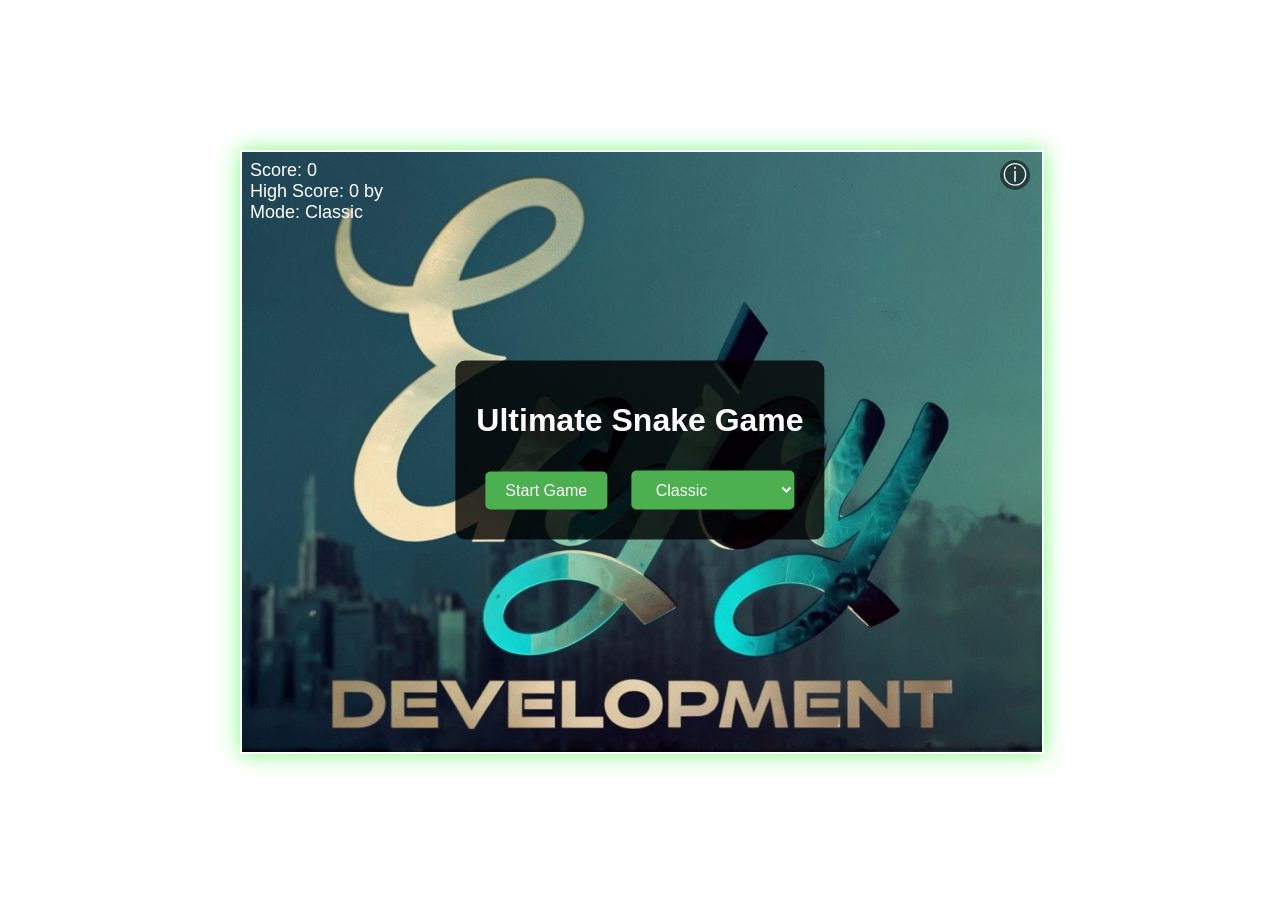
<file: index.html>
<!DOCTYPE html>
<html lang="en">
<head>
  <meta charset="UTF-8">
  <meta name="viewport" content="width=device-width, initial-scale=1.0">
  <title>Ultimate Snake Game</title>
  <link rel="stylesheet" href="style.css">
</head>
<body>
  <div id="game-container">
    <canvas id="gameCanvas"></canvas>
    <div id="ui-overlay">
      <div id="score">Score: <span id="score-value">0</span></div>
      <div id="high-score">High Score: <span id="high-score-value">0</span> by <span id="high-score-name"></span></div>
      <div id="game-mode">Mode: <span id="game-mode-value">Classic</span></div>
    </div>
    <div id="info-icon">ⓘ</div>
    <div id="legend" style="display: none;">
      <h3>Food Legend</h3>
      <div id="legend-items"></div>
    </div>
    <div id="menu">
      <h1>Ultimate Snake Game</h1>
      <button id="start-game">Start Game</button>
      <select id="game-mode-select">
        <option value="classic">Classic</option>
        <option value="speed">Speed Demon</option>
        <option value="maze">Maze Runner</option>
      </select>
    </div>
    <div id="game-over" class="hidden">
      <h2>Game Over!</h2>
      <p>Your Score: <span id="final-score"></span></p>
      <div id="new-high-score" class="hidden">
        <p>New High Score!</p>
        <input type="text" id="player-name" placeholder="Enter your name" maxlength="20">
        <button id="submit-score">Submit Score</button>
      </div>
      <select id="game-mode-select-end">
        <option value="classic">Classic</option>
        <option value="speed">Speed Demon</option>
        <option value="maze">Maze Runner</option>
      </select>
      <button id="restart-game" disabled>Play Again</button>
    </div>
  </div>
  <script src="snake.js"></script>
</body>
</html>
</file>
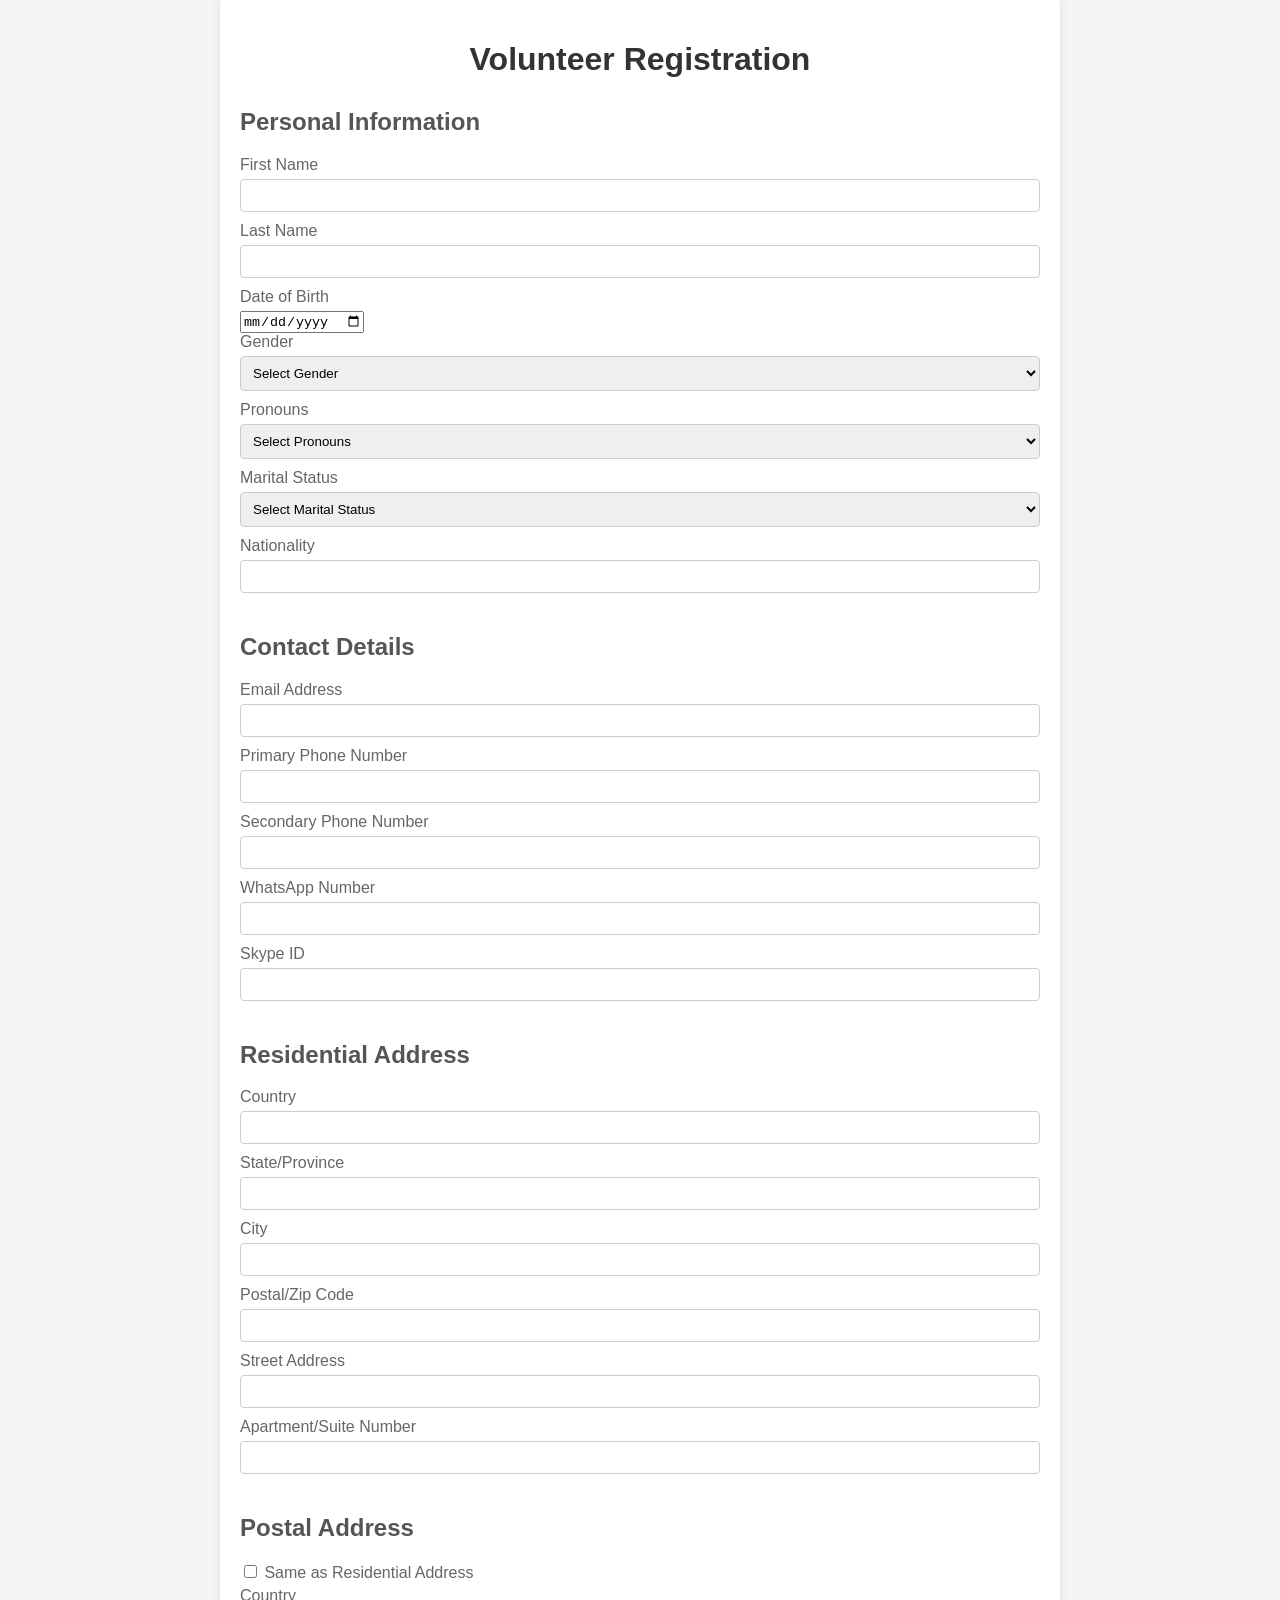
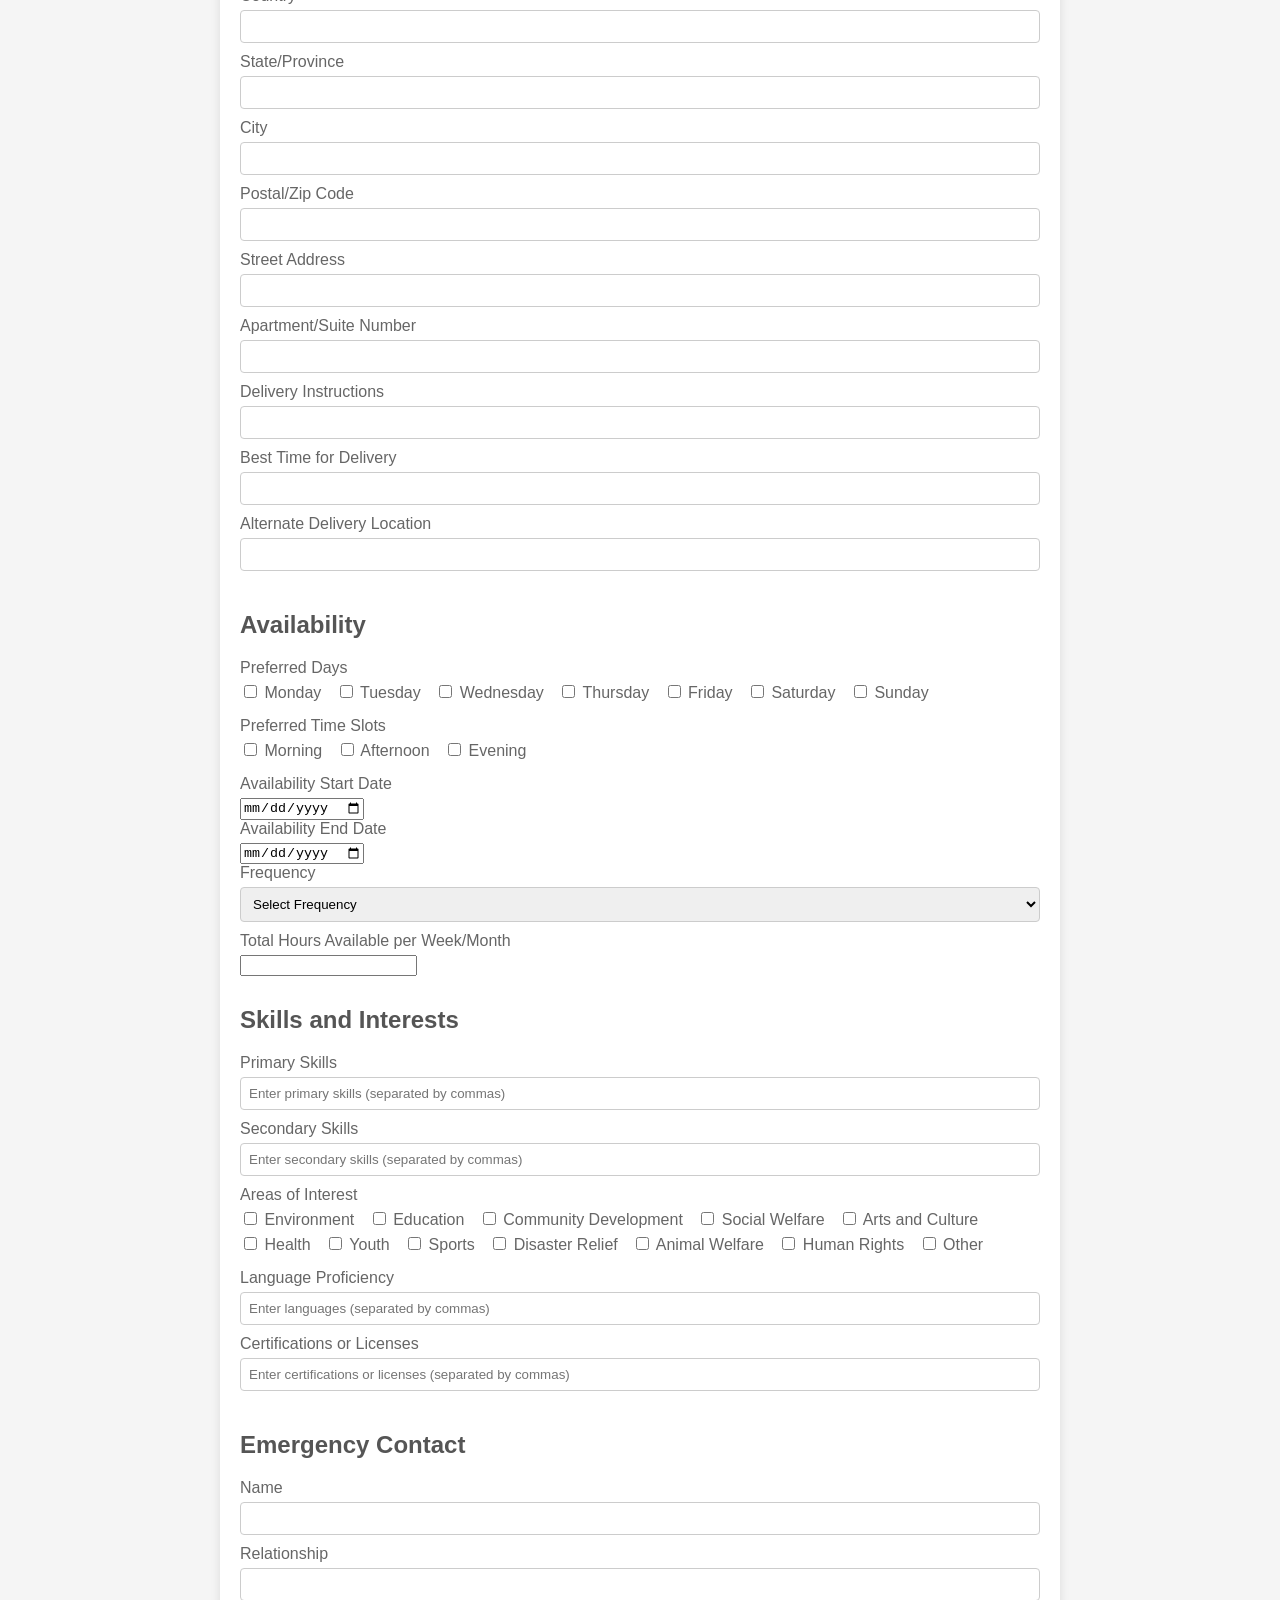
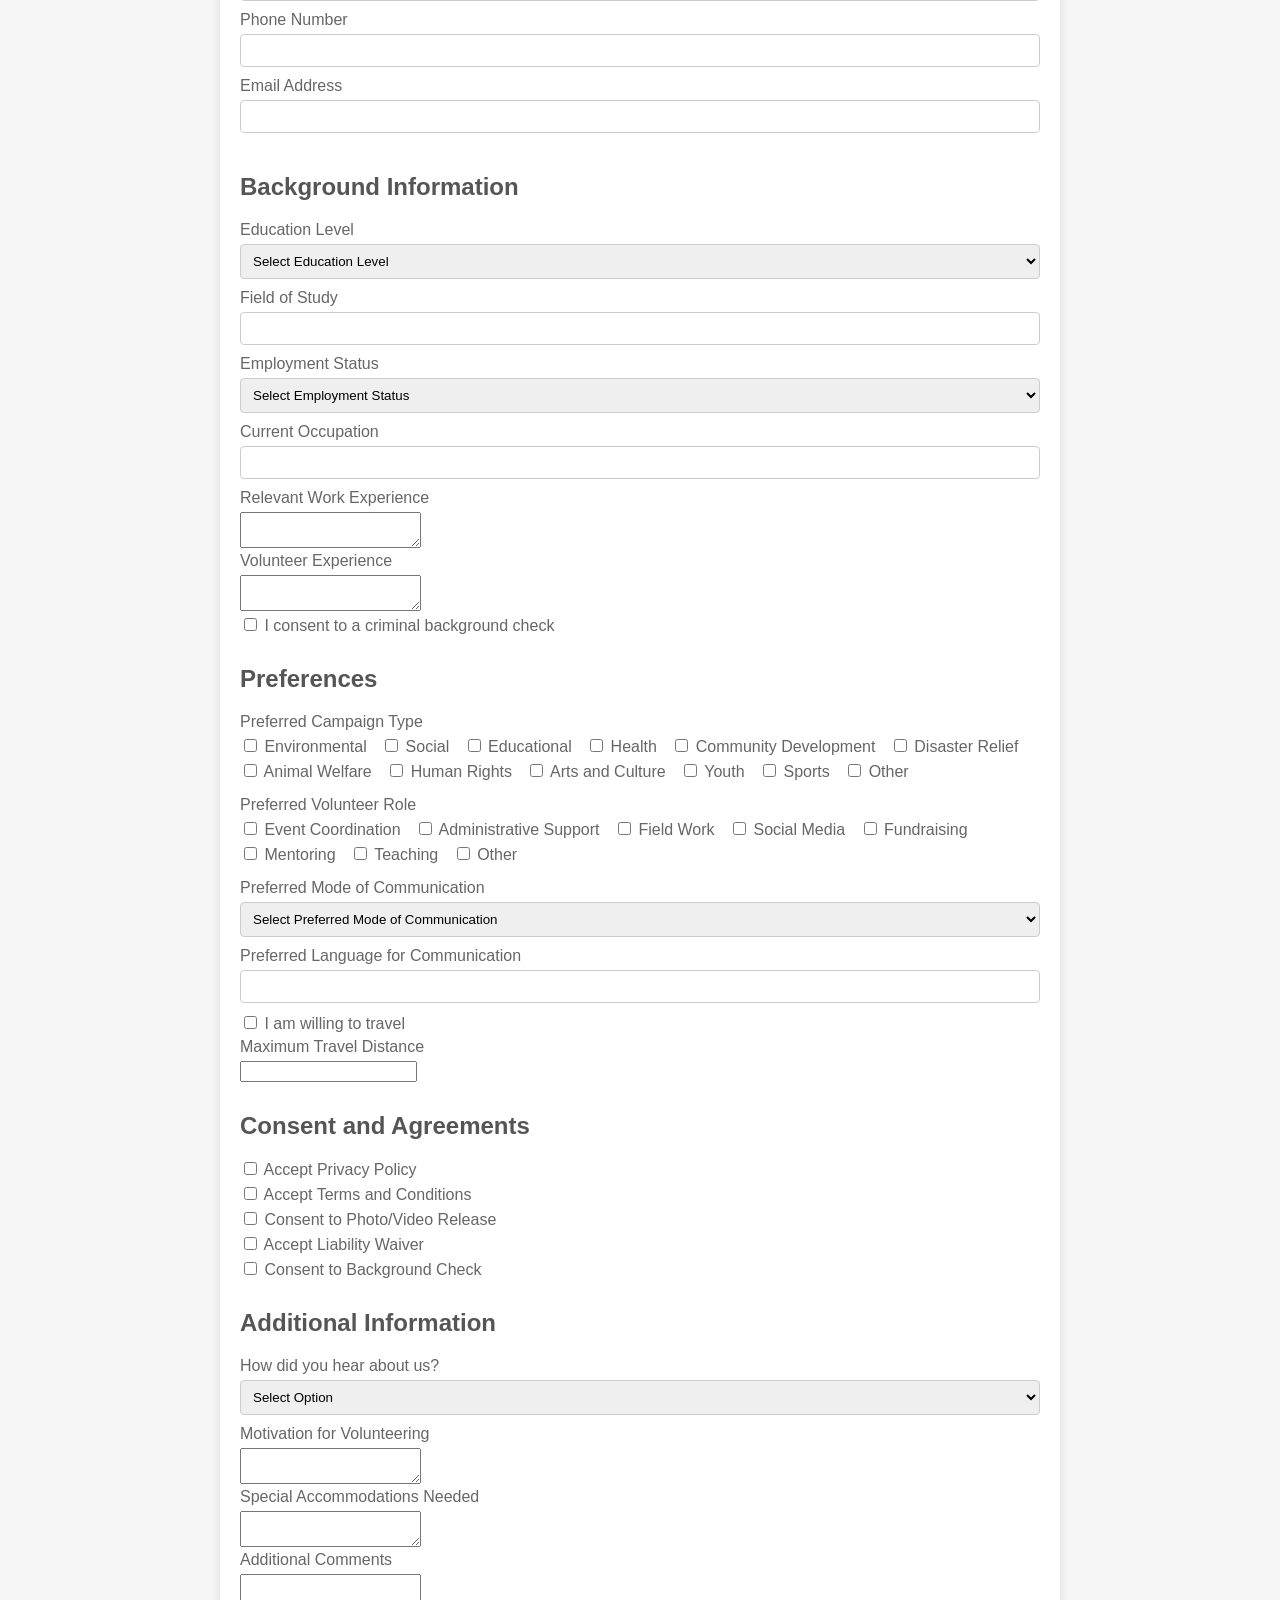
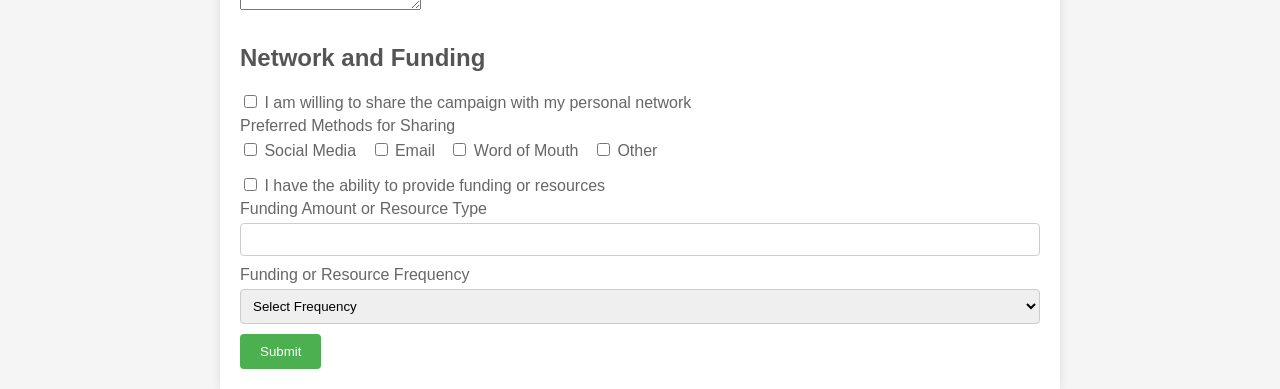
<file: details.html>
<!DOCTYPE html>
<html lang="en">
<head>
    <meta charset="UTF-8">
    <meta name="viewport" content="width=device-width, initial-scale=1.0">
    <title>Volunteer Registration</title>
        <style>
        body {
            font-family: Arial, sans-serif;
            background-color: #f5f5f5;
            margin: 0;
            padding: 0;
        }

        .container {
            max-width: 800px;
            margin: 0 auto;
            padding: 20px;
            background-color: #fff;
            box-shadow: 0 0 10px rgba(0, 0, 0, 0.1);
        }

        h1 {
            text-align: center;
            color: #333;
        }

        h2 {
            color: #555;
            margin-top: 30px;
        }

        label {
            display: block;
            margin-bottom: 5px;
            color: #666;
        }

        input[type="text"],
        input[type="email"],
        input[type="tel"],
        select {
            width: 100%;
            padding: 8px;
            border: 1px solid #ccc;
            border-radius: 4px;
            box-sizing: border-box;
            margin-bottom: 10px;
        }

        .checkbox-group {
            margin-bottom: 10px;
        }

        .checkbox-group label {
            display: inline-block;
            margin-right: 10px;
        }

        button[type="submit"] {
            background-color: #4CAF50;
            color: white;
            padding: 10px 20px;
            border: none;
            border-radius: 4px;
            cursor: pointer;
        }

        button[type="submit"]:hover {
            background-color: #45a049;
        }
    </style>
</head>
<body>
    <div class="container">
        <h1>Volunteer Registration</h1>

        <h2>Personal Information</h2>
        <label for="firstName">First Name</label>
        <input type="text" id="firstName" name="firstName" required>

        <label for="lastName">Last Name</label>
        <input type="text" id="lastName" name="lastName" required>

        <label for="dateOfBirth">Date of Birth</label>
        <input type="date" id="dateOfBirth" name="dateOfBirth" required>

        <label for="gender">Gender</label>
        <select id="gender" name="gender" required>
            <option value="">Select Gender</option>
            <option value="male">Male</option>
            <option value="female">Female</option>
            <option value="non-binary">Non-binary</option>
            <option value="prefer-not-to-say">Prefer not to say</option>
        </select>

        <label for="pronouns">Pronouns</label>
        <select id="pronouns" name="pronouns" required>
            <option value="">Select Pronouns</option>
            <option value="he-him">He/Him</option>
            <option value="she-her">She/Her</option>
            <option value="they-them">They/Them</option>
            <option value="other">Other</option>
        </select>

        <label for="maritalStatus">Marital Status</label>
        <select id="maritalStatus" name="maritalStatus" required>
            <option value="">Select Marital Status</option>
            <option value="single">Single</option>
            <option value="married">Married</option>
            <option value="divorced">Divorced</option>
            <option value="widowed">Widowed</option>
        </select>

        <label for="nationality">Nationality</label>
        <input type="text" id="nationality" name="nationality" required>

        <h2>Contact Details</h2>
        <label for="email">Email Address</label>
        <input type="email" id="email" name="email" required>

        <label for="primaryPhone">Primary Phone Number</label>
        <input type="tel" id="primaryPhone" name="primaryPhone" required>

        <label for="secondaryPhone">Secondary Phone Number</label>
        <input type="tel" id="secondaryPhone" name="secondaryPhone">

        <label for="whatsappNumber">WhatsApp Number</label>
        <input type="tel" id="whatsappNumber" name="whatsappNumber">

        <label for="skypeId">Skype ID</label>
        <input type="text" id="skypeId" name="skypeId">

        <h2>Residential Address</h2>
        <label for="residentialCountry">Country</label>
        <input type="text" id="residentialCountry" name="residentialCountry" required>

        <label for="residentialState">State/Province</label>
        <input type="text" id="residentialState" name="residentialState" required>

        <label for="residentialCity">City</label>
        <input type="text" id="residentialCity" name="residentialCity" required>

        <label for="residentialPostalCode">Postal/Zip Code</label>
        <input type="text" id="residentialPostalCode" name="residentialPostalCode" required>

        <label for="residentialStreetAddress">Street Address</label>
        <input type="text" id="residentialStreetAddress" name="residentialStreetAddress" required>

        <label for="residentialApartmentNumber">Apartment/Suite Number</label>
        <input type="text" id="residentialApartmentNumber" name="residentialApartmentNumber">

        <h2>Postal Address</h2>
        <label>
            <input type="checkbox" id="sameAsResidential" name="sameAsResidential">
            Same as Residential Address
        </label>

        <label for="postalCountry">Country</label>
        <input type="text" id="postalCountry" name="postalCountry" required>

        <label for="postalState">State/Province</label>
        <input type="text" id="postalState" name="postalState" required>

        <label for="postalCity">City</label>
        <input type="text" id="postalCity" name="postalCity" required>

        <label for="postalPostalCode">Postal/Zip Code</label>
        <input type="text" id="postalPostalCode" name="postalPostalCode" required>

        <label for="postalStreetAddress">Street Address</label>
        <input type="text" id="postalStreetAddress" name="postalStreetAddress" required>

        <label for="postalApartmentNumber">Apartment/Suite Number</label>
        <input type="text" id="postalApartmentNumber" name="postalApartmentNumber">

        <label for="deliveryInstructions">Delivery Instructions</label>
        <input type="text" id="deliveryInstructions" name="deliveryInstructions">

        <label for="bestTimeForDelivery">Best Time for Delivery</label>
        <input type="text" id="bestTimeForDelivery" name="bestTimeForDelivery">

        <label for="alternateDeliveryLocation">Alternate Delivery Location</label>
        <input type="text" id="alternateDeliveryLocation" name="alternateDeliveryLocation">

        <h2>Availability</h2>
        <label>Preferred Days</label>
        <div class="checkbox-group">
            <label>
                <input type="checkbox" name="preferredDays[]" value="Monday">
                Monday
            </label>
            <label>
                <input type="checkbox" name="preferredDays[]" value="Tuesday">
                Tuesday
            </label>
            <label>
                <input type="checkbox" name="preferredDays[]" value="Wednesday">
                Wednesday
            </label>
            <label>
                <input type="checkbox" name="preferredDays[]" value="Thursday">
                Thursday
            </label>
            <label>
                <input type="checkbox" name="preferredDays[]" value="Friday">
                Friday
            </label>
            <label>
                <input type="checkbox" name="preferredDays[]" value="Saturday">
                Saturday
            </label>
            <label>
                <input type="checkbox" name="preferredDays[]" value="Sunday">
                Sunday
            </label>
        </div>

        <label>Preferred Time Slots</label>
        <div class="checkbox-group">
            <label>
                <input type="checkbox" name="preferredTimeSlots[]" value="Morning">
                Morning
            </label>
            <label>
                <input type="checkbox" name="preferredTimeSlots[]" value="Afternoon">
                Afternoon
            </label>
            <label>
                <input type="checkbox" name="preferredTimeSlots[]" value="Evening">
                Evening
            </label>
        </div>

        <label for="availabilityStartDate">Availability Start Date</label>
        <input type="date" id="availabilityStartDate" name="availabilityStartDate" required>

        <label for="availabilityEndDate">Availability End Date</label>
        <input type="date" id="availabilityEndDate" name="availabilityEndDate">

        <label for="frequency">Frequency</label>
        <select id="frequency" name="frequency" required>
            <option value="">Select Frequency</option>
            <option value="once-a-week">Once a week</option>
            <option value="twice-a-month">Twice a month</option>
            <option value="monthly">Monthly</option>
            <option value="bi-monthly">Bi-monthly</option>
            <option value="quarterly">Quarterly</option>
            <option value="annually">Annually</option>
        </select>

        <label for="totalHoursAvailable">Total Hours Available per Week/Month</label>
        <input type="number" id="totalHoursAvailable" name="totalHoursAvailable" min="0" required>

        <h2>Skills and Interests</h2>
        <label>Primary Skills</label>
        <input type="text" name="primarySkills[]" placeholder="Enter primary skills (separated by commas)">

        <label>Secondary Skills</label>
        <input type="text" name="secondarySkills[]" placeholder="Enter secondary skills (separated by commas)">

        <label>Areas of Interest</label>
        <div class="checkbox-group">
            <label>
                <input type="checkbox" name="areasOfInterest[]" value="Environment">
                Environment
            </label>
            <label>
                <input type="checkbox" name="areasOfInterest[]" value="Education">
                Education
            </label>
            <label>
                <input type="checkbox" name="areasOfInterest[]" value="Community Development">
                Community Development
            </label>
            <label>
                <input type="checkbox" name="areasOfInterest[]" value="Social Welfare">
                Social Welfare
            </label>
            <label>
                <input type="checkbox" name="areasOfInterest[]" value="Arts and Culture">
                Arts and Culture
            </label>
            <label>
                <input type="checkbox" name="areasOfInterest[]" value="Health">
                Health
            </label>
            <label>
                <input type="checkbox" name="areasOfInterest[]" value="Youth">
                Youth
            </label>
            <label>
                <input type="checkbox" name="areasOfInterest[]" value="Sports">
                Sports
            </label>
            <label>
                <input type="checkbox" name="areasOfInterest[]" value="Disaster Relief">
                Disaster Relief
            </label>
            <label>
                <input type="checkbox" name="areasOfInterest[]" value="Animal Welfare">
                Animal Welfare
            </label>
            <label>
                <input type="checkbox" name="areasOfInterest[]" value="Human Rights">
                Human Rights
            </label>
            <label>
                <input type="checkbox" name="areasOfInterest[]" value="Other">
                Other
            </label>
        </div>

        <label>Language Proficiency</label>
        <input type="text" name="languageProficiency[]" placeholder="Enter languages (separated by commas)">

        <label>Certifications or Licenses</label>
        <input type="text" name="certificationsOrLicenses[]" placeholder="Enter certifications or licenses (separated by commas)">

        <h2>Emergency Contact</h2>
        <label for="emergencyContactName">Name</label>
        <input type="text" id="emergencyContactName" name="emergencyContactName" required>

        <label for="emergencyContactRelationship">Relationship</label>
        <input type="text" id="emergencyContactRelationship" name="emergencyContactRelationship" required>

        <label for="emergencyContactPhone">Phone Number</label>
        <input type="tel" id="emergencyContactPhone" name="emergencyContactPhone" required>

        <label for="emergencyContactEmail">Email Address</label>
        <input type="email" id="emergencyContactEmail" name="emergencyContactEmail" required>

        <h2>Background Information</h2>
        <label for="educationLevel">Education Level</label>
        <select id="educationLevel" name="educationLevel" required>
            <option value="">Select Education Level</option>
            <option value="high-school">High School</option>
            <option value="associate-degree">Associate Degree</option>
            <option value="bachelors-degree">Bachelor's Degree</option>
            <option value="masters-degree">Master's Degree</option>
            <option value="doctoral-degree">Doctoral Degree</option>
            <option value="other">Other</option>
        </select>

        <label for="fieldOfStudy">Field of Study</label>
        <input type="text" id="fieldOfStudy" name="fieldOfStudy">

        <label for="employmentStatus">Employment Status</label>
        <select id="employmentStatus" name="employmentStatus" required>
            <option value="">Select Employment Status</option>
            <option value="employed">Employed</option>
            <option value="self-employed">Self-employed</option>
            <option value="unemployed">Unemployed</option>
            <option value="retired">Retired</option>
            <option value="student">Student</option>
        </select>

        <label for="currentOccupation">Current Occupation</label>
        <input type="text" id="currentOccupation" name="currentOccupation">

        <label for="relevantWorkExperience">Relevant Work Experience</label>
        <textarea id="relevantWorkExperience" name="relevantWorkExperience"></textarea>

        <label for="volunteerExperience">Volunteer Experience</label>
        <textarea id="volunteerExperience" name="volunteerExperience"></textarea>

        <label>
            <input type="checkbox" name="criminalBackgroundCheckConsent">
            I consent to a criminal background check
        </label>

        <h2>Preferences</h2>
        <label>Preferred Campaign Type</label>
        <div class="checkbox-group">
            <label>
                <input type="checkbox" name="preferredCampaignType[]" value="Environmental">
                Environmental
            </label>
            <label>
                <input type="checkbox" name="preferredCampaignType[]" value="Social">
                Social
            </label>
            <label>
                <input type="checkbox" name="preferredCampaignType[]" value="Educational">
                Educational
            </label>
            <label>
                <input type="checkbox" name="preferredCampaignType[]" value="Health">
                Health
            </label>
            <label>
                <input type="checkbox" name="preferredCampaignType[]" value="Community Development">
                Community Development
            </label>
            <label>
                <input type="checkbox" name="preferredCampaignType[]" value="Disaster Relief">
                Disaster Relief
            </label>
            <label>
                <input type="checkbox" name="preferredCampaignType[]" value="Animal Welfare">
                Animal Welfare
            </label>
            <label>
                <input type="checkbox" name="preferredCampaignType[]" value="Human Rights">
                Human Rights
            </label>
            <label>
                <input type="checkbox" name="preferredCampaignType[]" value="Arts and Culture">
                Arts and Culture
            </label>
            <label>
                <input type="checkbox" name="preferredCampaignType[]" value="Youth">
                Youth
            </label>
            <label>
                <input type="checkbox" name="preferredCampaignType[]" value="Sports">
                Sports
            </label>
            <label>
                <input type="checkbox" name="preferredCampaignType[]" value="Other">
                Other
            </label>
        </div>

        <label>Preferred Volunteer Role</label>
        <div class="checkbox-group">
            <label>
                <input type="checkbox" name="preferredVolunteerRole[]" value="Event Coordination">
                Event Coordination
            </label>
            <label>
                <input type="checkbox" name="preferredVolunteerRole[]" value="Administrative Support">
                Administrative Support
            </label>
            <label>
                <input type="checkbox" name="preferredVolunteerRole[]" value="Field Work">
                Field Work
            </label>
            <label>
                <input type="checkbox" name="preferredVolunteerRole[]" value="Social Media">
Social Media
</label>
<label>
<input type="checkbox" name="preferredVolunteerRole[]" value="Fundraising">
Fundraising
</label>
<label>
<input type="checkbox" name="preferredVolunteerRole[]" value="Mentoring">
Mentoring
</label>
<label>
<input type="checkbox" name="preferredVolunteerRole[]" value="Teaching">
Teaching
</label>
<label>
<input type="checkbox" name="preferredVolunteerRole[]" value="Other">
Other
</label>
</div>
<label for="preferredModeOfCommunication">Preferred Mode of Communication</label>
    <select id="preferredModeOfCommunication" name="preferredModeOfCommunication" required>
        <option value="">Select Preferred Mode of Communication</option>
        <option value="email">Email</option>
        <option value="phone">Phone</option>
        <option value="text">Text</option>
    </select>

    <label for="preferredLanguageForCommunication">Preferred Language for Communication</label>
    <input type="text" id="preferredLanguageForCommunication" name="preferredLanguageForCommunication" required>

    <label>
        <input type="checkbox" name="willingnessToTravel">
        I am willing to travel
    </label>

    <label for="maximumTravelDistance">Maximum Travel Distance</label>
    <input type="number" id="maximumTravelDistance" name="maximumTravelDistance" min="0">

    <h2>Consent and Agreements</h2>
    <label>
        <input type="checkbox" name="privacyPolicyAcceptance" required>
        Accept Privacy Policy
    </label>

    <label>
        <input type="checkbox" name="termsAndConditionsAcceptance" required>
        Accept Terms and Conditions
    </label>

    <label>
        <input type="checkbox" name="photoVideoReleaseConsent">
        Consent to Photo/Video Release
    </label>

    <label>
        <input type="checkbox" name="liabilityWaiverAcceptance" required>
        Accept Liability Waiver
    </label>

    <label>
        <input type="checkbox" name="backgroundCheckConsent">
        Consent to Background Check
    </label>

    <h2>Additional Information</h2>
    <label for="howDidYouHearAboutUs">How did you hear about us?</label>
    <select id="howDidYouHearAboutUs" name="howDidYouHearAboutUs" required>
        <option value="">Select Option</option>
        <option value="social-media">Social Media</option>
        <option value="friend-family">Friend/Family</option>
        <option value="advertisement">Advertisement</option>
        <option value="website">Website</option>
        <option value="event">Event</option>
        <option value="other">Other</option>
    </select>

    <label for="motivationForVolunteering">Motivation for Volunteering</label>
    <textarea id="motivationForVolunteering" name="motivationForVolunteering" required></textarea>

    <label for="specialAccommodationsNeeded">Special Accommodations Needed</label>
    <textarea id="specialAccommodationsNeeded" name="specialAccommodationsNeeded"></textarea>

    <label for="additionalComments">Additional Comments</label>
    <textarea id="additionalComments" name="additionalComments"></textarea>

    <h2>Network and Funding</h2>
    <label>
        <input type="checkbox" name="willingToShareCampaignWithNetwork">
        I am willing to share the campaign with my personal network
    </label>

    <label>Preferred Methods for Sharing</label>
    <div class="checkbox-group">
        <label>
            <input type="checkbox" name="preferredMethodsForSharing[]" value="Social Media">
            Social Media
        </label>
        <label>
            <input type="checkbox" name="preferredMethodsForSharing[]" value="Email">
            Email
        </label>
        <label>
            <input type="checkbox" name="preferredMethodsForSharing[]" value="Word of Mouth">
            Word of Mouth
        </label>
        <label>
            <input type="checkbox" name="preferredMethodsForSharing[]" value="Other">
            Other
        </label>
    </div>

    <label>
        <input type="checkbox" name="abilityToProvideFundingOrResources">
        I have the ability to provide funding or resources
    </label>

    <label for="fundingAmountOrResourceType">Funding Amount or Resource Type</label>
    <input type="text" id="fundingAmountOrResourceType" name="fundingAmountOrResourceType">

    <label for="fundingOrResourceFrequency">Funding or Resource Frequency</label>
    <select id="fundingOrResourceFrequency" name="fundingOrResourceFrequency">
        <option value="">Select Frequency</option>
        <option value="one-time">One-time</option>
        <option value="monthly">Monthly</option>
        <option value="quarterly">Quarterly</option>
        <option value="annually">Annually</option>
        <option value="other">Other</option>
    </select>

    <button type="submit">Submit</button>
</div>
</file>
<file: style.css>
body {
  margin: 0;
  padding: 0;
  font-family: 'Arial', sans-serif;
  background-color: white;
  color: #fff;
  display: flex;
  justify-content: center;
  align-items: center;
  min-height: 100vh;
}

#game-container {
  position: relative;
  width: 800px;
  height: 600px;
}

#gameCanvas {
  background-image: url('logo.jpg');
  background-size: cover;
  background-repeat: no-repeat;
  background-position: center;
  border: 2px solid #fff;
  box-shadow: 0 0 20px rgba(0, 255, 0, 0.5);
}

#ui-overlay {
  position: absolute;
  top: 10px;
  left: 10px;
  font-size: 18px;
}

#menu, #game-over {
  position: absolute;
  top: 50%;
  left: 50%;
  transform: translate(-50%, -50%);
  text-align: center;
  background-color: rgba(0, 0, 0, 0.8);
  padding: 20px;
  border-radius: 10px;
}

button, select, input {
  margin: 10px;
  padding: 10px 20px;
  font-size: 16px;
  background-color: #4CAF50;
  color: white;
  border: none;
  border-radius: 5px;
  cursor: pointer;
}

button:hover, select:hover {
  background-color: #45a049;
}

input {
  background-color: white;
  color: black;
  cursor: text;
}

input::placeholder {
  color: #999;
}

.hidden {
  display: none;
}

@keyframes backgroundPulse {
  0% { background-color: rgba(0, 255, 0, 0.1); }
  50% { background-color: rgba(0, 255, 0, 0.2); }
  100% { background-color: rgba(0, 255, 0, 0.1); }
}

#gameCanvas {
  animation: backgroundPulse 2s infinite;
}
#info-icon {
  position: absolute;
  top: 10px;
  right: 10px;
  font-size: 24px;
  cursor: pointer;
  color: white;
  background-color: rgba(0, 0, 0, 0.5);
  width: 30px;
  height: 30px;
  border-radius: 50%;
  display: flex;
  justify-content: center;
  align-items: center;
}

#legend {
  position: absolute;
  top: 50px;
  right: 10px;
  background-color: rgba(0, 0, 0, 0.8);
  padding: 10px;
  border-radius: 5px;
  font-size: 14px;
  display: none;
  color: #fff;
}

#legend h3 {
  margin-top: 0;
  margin-bottom: 10px;
}

.legend-item {
  display: flex;
  align-items: center;
  margin-bottom: 5px;
}

.legend-canvas {
  margin-right: 10px;
}
</file>
